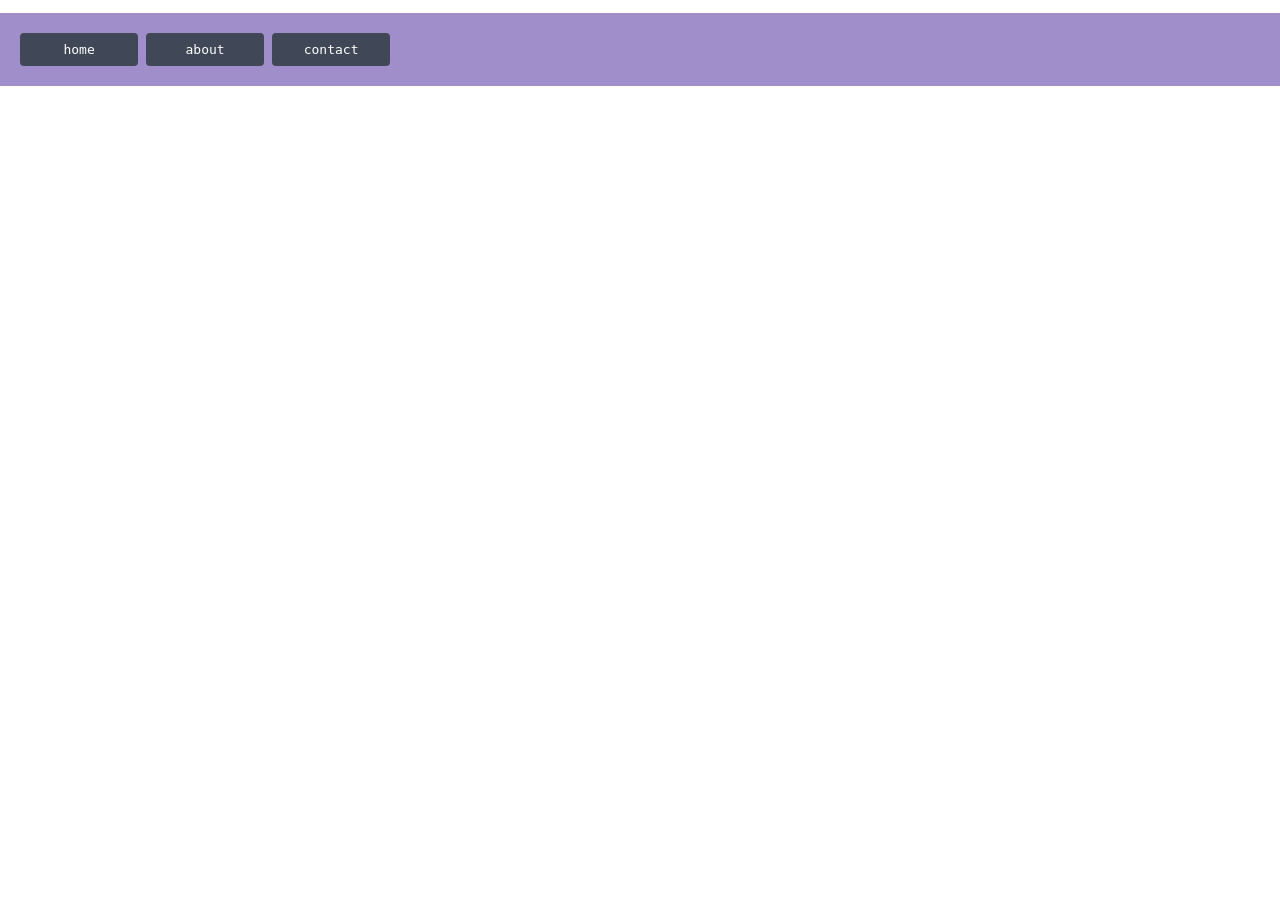
<file: index.html>
<!DOCTYPE HTML>
<html lang="en">

<head>
    <meta charset="utf-8">
    <meta name="viewport"
    content="width=device-width,
        initial-scale-1, shrink-to-fit=no">
    <title> This appears in the browser tab
    </title>

     <link rel="preconnect" href="https://fonts.googleapis.com">
    <link rel="preconnect" href="https://fonts.gstatic.com" crossorigin>
    <link href="https://fonts.googleapis.com/css2?family=Exo:ital,wght@0,100..900;1,100..900&display=swap" rel="stylesheet">

    <link rel="stylesheet" href="css/styles.css">
   
</head>


<nav>
<ul class="menubar">
  <li class="menuitem">
    <a href="#" class="menulink">home</a>    
    </li>
  <li class="menuitem"><a href="#" class="menulink">about</a></li>
  
  
  <li class="menuitem">
    <a href="#" class="menulink">contact</a>
    
    <ul class="dropdown">
      <li class="menuitem dropdown-item"><a href="#" class="menulink" id="txt-green">product 1</a></li>
      <li class="menuitem dropdown-item"><a href="#" class="menulink">product 2</a></li>
      <li class="menuitem dropdown-item"><a href="#" class="menulink">product 3</a></li>
    </ul>
    
  </li>
 
</ul>
</nav>



<!--
<nav role="navigation">
  <ul>
    <li><a href="#">home</a></li>
    <li><a href="#">about</a>
      <ul class="dropdown">
        <li><a href="#">subitem a</a></li>
        <li><a href="#">subitem b</a></li>
        <li><a href="#">subitem c</a>
        </li>
      </ul>
    </li>
    <li><a href="#">contact</a>
    </li>
  </ul>
</nav>
-->

<!---
<nav>
    <ul class="nav ul">
        <li><a href="#">Link 1</a></li>
        <li><a href="#">Link 2</a></li>
        <li><a href="#">Link 3</a></li>
    </ul>
</nav>

<body> 
    
    <h1> Welcome to My Website</h1>
    <h2> COMP 126</h2>
    <p> My name is Cierra Jackson and I'm a senior at the University of North Carolina at Chapel Hill.</p>
    <p> I'm from Knightdale,NC and majoring in Information Science & Management and Society.</p>
    
    <img src="images/Avatar Wallpaper.jpg" alt="A photo of Avatar The Last Airbender">
    
    <a href="contact.html"> Contact Page!</a>
</body>

-->
</html>
</file>
<file: css/styles.css>
body {
    background-color: white;
    margin: 0;
    font-family:Arial, Helvetica, sans-serif;
}

html, body {
  font-family: monospace;
  margin: 0;
  padding: 0;
}

/* default styling for ul */
.menubar {
  padding: 20px;
  text-align: left;
  background-color: rgb(160, 142, 202);
}

/* default styling for all li elements */
.menuitem {
  display: inline-block;
  background: #404857;
  width: 100px;
  padding: 0.7rem;
  cursor: pointer;
  position: relative;
  border-radius: 4px;
  text-align: center;
}

/* default styling for all a elements */
.menulink {
  color: white;
  text-decoration: none;
}

/* changing the background color of top-level li elements green upon hover */
.menuitem:hover {
  background: black;
}

/* changing the text color of a top-level menubar a element when the li element containing it is hovered over */
.menuitem:hover .menulink {
  color: white;
}

/* default appearance of dropdown menu, which has display: none until hover/focus */
.dropdown {
  display: none;
  padding: 0;
  position: absolute;
  top: 100%;
  left: 0;
}

/* hovering over a top-level menubar's li element switches its dropdown menu's visibility value from hidden to visible (you can also do this with display: block; instead of visibility: visible;) */
.menuitem:hover .dropdown, .menuitem:focus .dropdown {
  display: block;
}

/* default styling of dropdown menu li elements */
.dropdown-item {
  background-color: black;
  display: block;
  margin-top: 1px;
}

/* changing the background color of dropdown menu li items upon hover */
.dropdown-item:hover {
  background: #1c4693;
}

/* changing the text color of an a element in the dropdown menu when the li containing it is hovered over */
.dropdown-item:hover .menulink {
  color: rgb(255, 0, 0);
}









/*
a {
  text-decoration: none;
}

nav {
  background-color: #8bbeb2;
  font-family: 'Exo', sans-serif;
}

ul {
  list-style: none;
  margin: 0;
  padding-left: 0;
}

li {
  color: #fff;
  background: #384e77;
  float: left;
  padding: 1rem;
  text-decoration: none;
  margin: 2px;
  min-width: 60px;
  text-align: center;
  border-radius: 3px;
  position: relative;
}

li a {
  color: #fff;
}

/* try adding li:focus-within */
/*
li:hover, 
li:focus,
li:focus-within {
  background: #0d0630;
  cursor: pointer;
}

li:focus-within a {
outline: none;
}   

ul li ul {
  visibility: hidden;
  opacity: 0;
  min-width: 5rem;
  position: absolute;
  margin-top: 1rem;
  right: -2px;
  display: none;
}

ul li:hover > ul,
ul li:focus-within > ul,
ul li ul:hover,
ul li ul:focus {
  visibility: visible;
  opacity: 1;
  display: block;
}

ul li ul li {
  clear: both;
  width: 100%;
}


/*
nav {
    background-color: darkgrey;
    text-align: right;
    padding: 5px;
}

.nav ul {
    list-style-type: none;
    display: inline-block;
    text-align: right;
    color: rgb(255, 255, 255);
}

.nav li {
    display: inline-block;
}

nav a {
    color: white;
    padding: 10px;
}

nav a:hover,
nav a:focus {
    background-color: rgb(0, 0, 0);
    color: rgb(255, 255, 255);
}
*/
</file>
